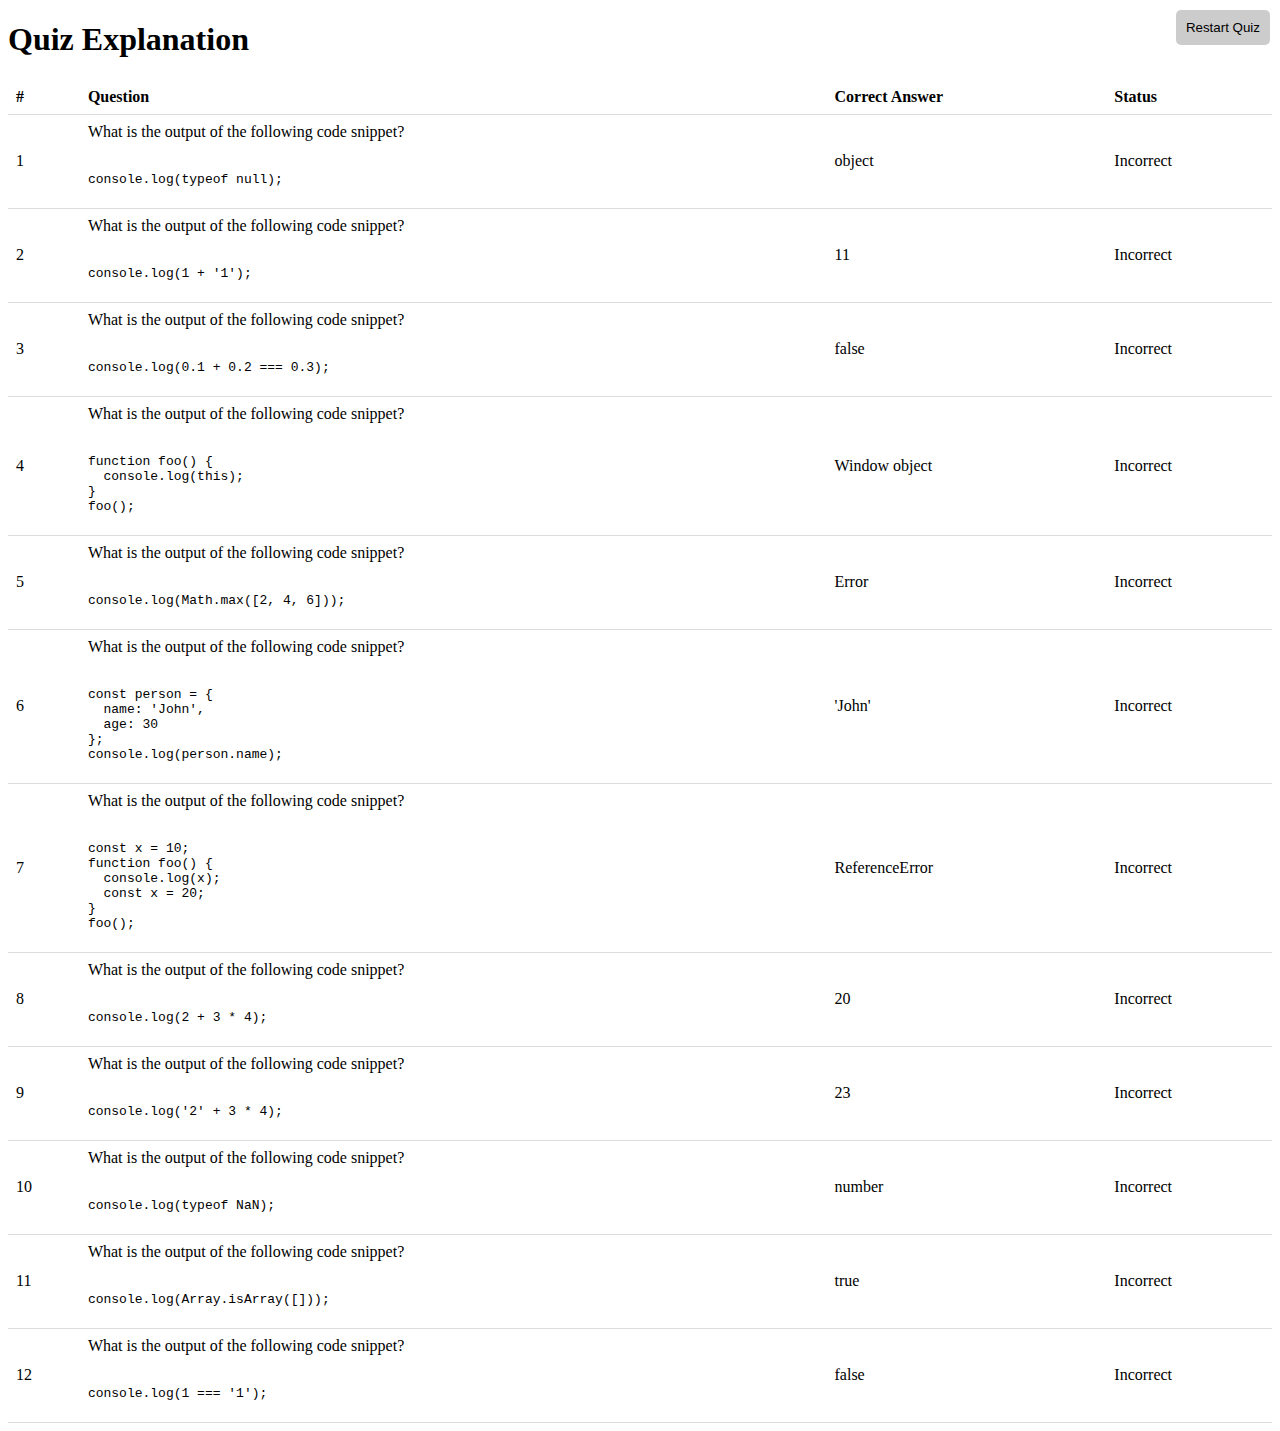
<file: explanation.html>
<!DOCTYPE html>
<html lang="en">
<head>
  <meta charset="UTF-8">
  <title>Quiz Explanation</title>
  <style>
    table {
      width: 100%;
      border-collapse: collapse;
    }
    th, td {
      padding: 8px;
      text-align: left;
      border-bottom: 1px solid #ddd;
    }
    td.code-cell {
      white-space: pre-wrap;
    }
    #restart-button {
      position: absolute;
      top: 10px;
      right: 10px;
      padding: 10px;
      background-color: #ccc;
      border: none;
      border-radius: 5px;
      cursor: pointer;
    }

  </style>
</head>
<body>

    <button id="restart-button">Restart Quiz</button>

  <h1>Quiz Explanation</h1>
  <table>
    <thead>
      <tr>
        <th>#</th>
        <th>Question</th>
        <th></th>
        <th>Correct Answer</th>
        <th>Status</th>
      </tr>
    </thead>
    <tbody id="explanation-table"></tbody>
  </table>


  <script>
    // Define quizData (replace with your actual quiz data)
    const quizData = [
  {
    question: "What is the output of the following code snippet?",
    code: "console.log(typeof null);",
    choices: ["object", "null", "undefined", "function"],
    correctAnswer: 0
  },
  {
    question: "What is the output of the following code snippet?",
    code: "console.log(1 + '1');",
    choices: ["11", "2", "undefined", "NaN"],
    correctAnswer: 0
  },
  {
    question: "What is the output of the following code snippet?",
    code: "console.log(0.1 + 0.2 === 0.3);",
    choices: ["true", "false"],
    correctAnswer: 1
  },
  {
    question: "What is the output of the following code snippet?",
    code: "function foo() {\n  console.log(this);\n}\nfoo();",
    choices: ["Window object", "undefined", "null", "foo function"],
    correctAnswer: 0
  },
  {
    question: "What is the output of the following code snippet?",
    code: "console.log(Math.max([2, 4, 6]));",
    choices: ["6", "undefined", "NaN", "Error"],
    correctAnswer: 3
  },
  {
    question: "What is the output of the following code snippet?",
    code: "const person = {\n  name: 'John',\n  age: 30\n};\nconsole.log(person.name);",
    choices: ["'John'", "'name'", "'person'", "undefined"],
    correctAnswer: 0
  },
  {
    question: "What is the output of the following code snippet?",
    code: "const x = 10;\nfunction foo() {\n  console.log(x);\n  const x = 20;\n}\nfoo();",
    choices: ["10", "20", "undefined", "ReferenceError"],
    correctAnswer: 3
  },
  {
    question: "What is the output of the following code snippet?",
    code: "console.log(2 + 3 * 4);",
    choices: ["14", "20", "10", "23"],
    correctAnswer: 1
  },
  {
    question: "What is the output of the following code snippet?",
    code: "console.log('2' + 3 * 4);",
    choices: ["24", "14", "23", "11"],
    correctAnswer: 2
  },
  {
    question: "What is the output of the following code snippet?",
    code: "console.log(typeof NaN);",
    choices: ["number", "undefined", "NaN", "object"],
    correctAnswer: 0
  },
  {
    question: "What is the output of the following code snippet?",
    code: "console.log(Array.isArray([]));",
    choices: ["true", "false"],
    correctAnswer: 0
  },
  {
    question: "What is the output of the following code snippet?",
    code: "console.log(1 === '1');",
    choices: ["true", "false"],
    correctAnswer: 1
  }
];


    // Retrieve the explanations array from the query parameter
    const urlParams = new URLSearchParams(window.location.search);
    const explanationsParam = urlParams.get('explanations');
    const explanations = explanationsParam ? JSON.parse(decodeURIComponent(explanationsParam)) : [];

    // Generate explanation table
    const explanationTableBody = document.getElementById("explanation-table");
    for (let i = 0; i < quizData.length; i++) {
      const quiz = quizData[i];
      const explanationRow = document.createElement("tr");
      explanationRow.innerHTML = `
        <td>${i + 1}</td>
        <td colspan="2" class="code-cell">${quiz.question}<br><br><pre>${quiz.code}</pre></td>
        <td>${quiz.choices[quiz.correctAnswer]}</td>
        <td>${explanations[i] ? "Correct" : "Incorrect"}</td>
      `;
      explanationTableBody.appendChild(explanationRow);
    }

    // Handle restart quiz button click
    const restartButton = document.getElementById("restart-button");
    restartButton.addEventListener("click", () => {
      window.location.href = "index.html"; 
    });
  </script>
</body>
</html>
</file>
